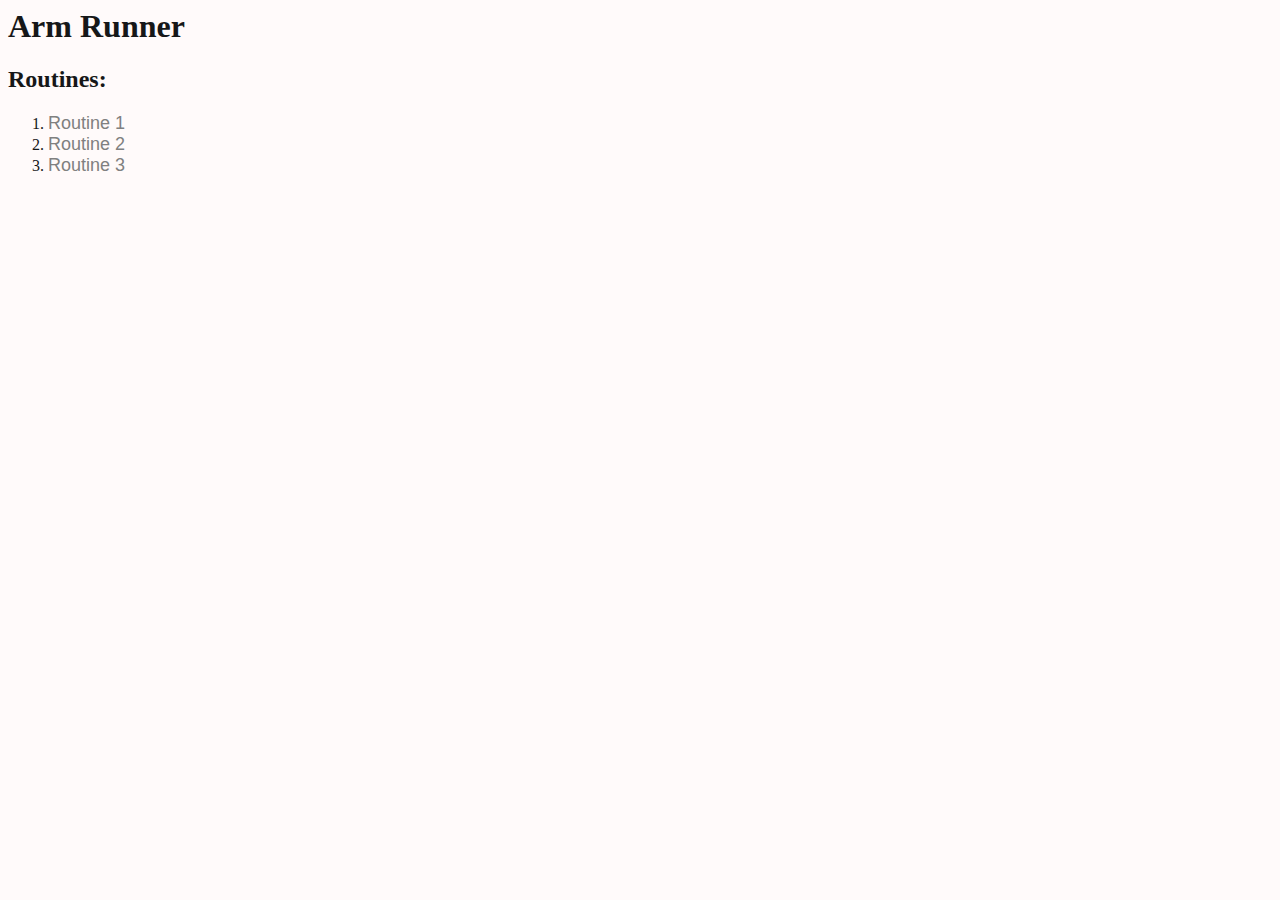
<file: templates/index.html>
<html>
    <head>
        <title>Arm Runner</title>
        <link rel="stylesheet"
            type="text/css"
            href="styles.css"
            />
    </head>
    <body>
        <h1>Arm Runner</h1>
        <h2>Routines:</h2>
        <ol>
          <li>
            <a href="routine1.html">Routine 1</a>
          </li>
          <li>
            <a href="routine2.html">Routine 2</a>
          </li>
          <li>
            <a href="routine3.html">Routine 3</a>
          </li>
        </ol>
      </body>
</html>
</file>
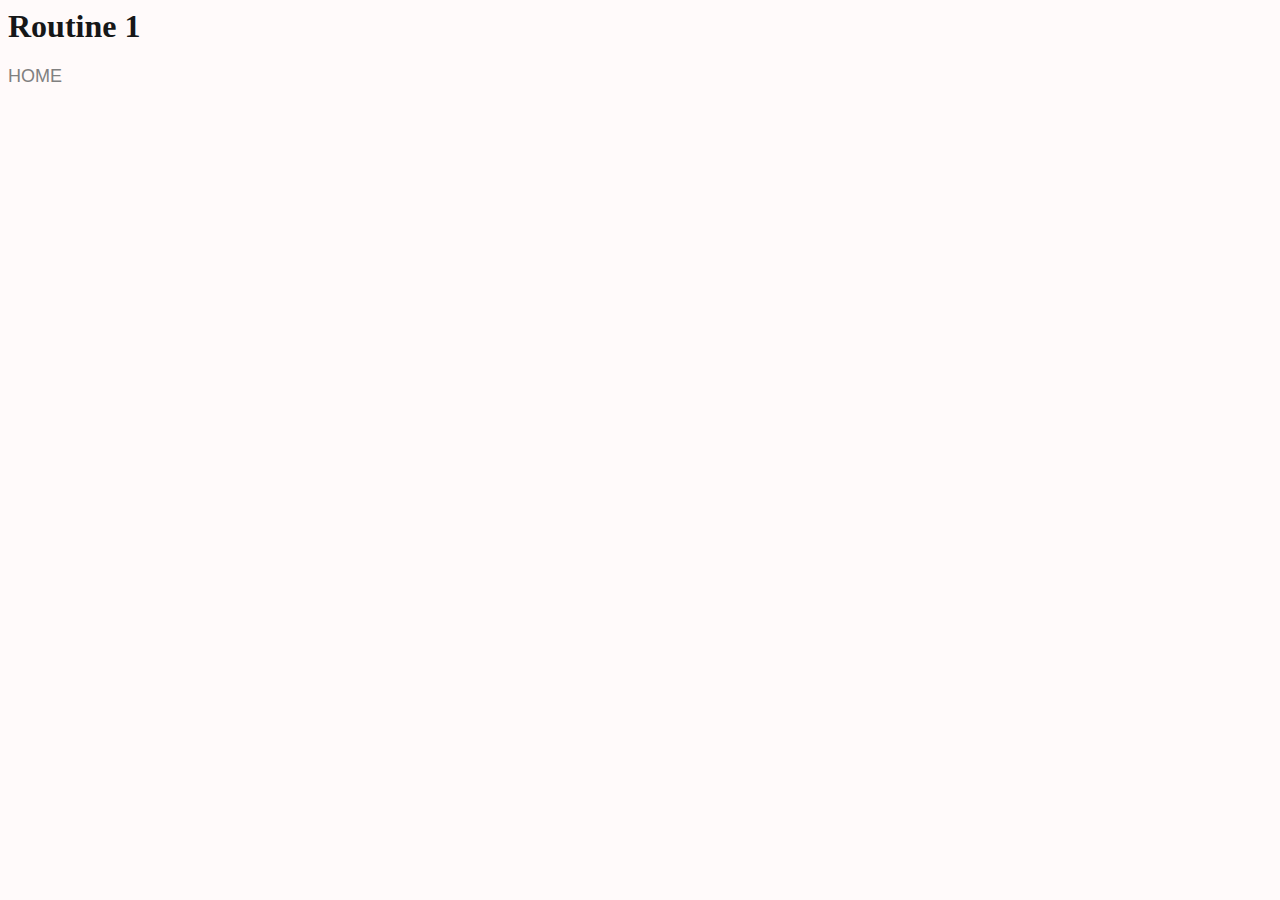
<file: templates/routine1.html>
<html>
    <head>
        <title>Arm Runner -- Routine 1</title>
        <link rel="stylesheet"
            type="text/css"
            href="styles.css"
            />
    </head>
    <body>
        <h1>Routine 1</h1>
        <a href="index.html">
          HOME
        </a>
      </body>
</html>
</file>
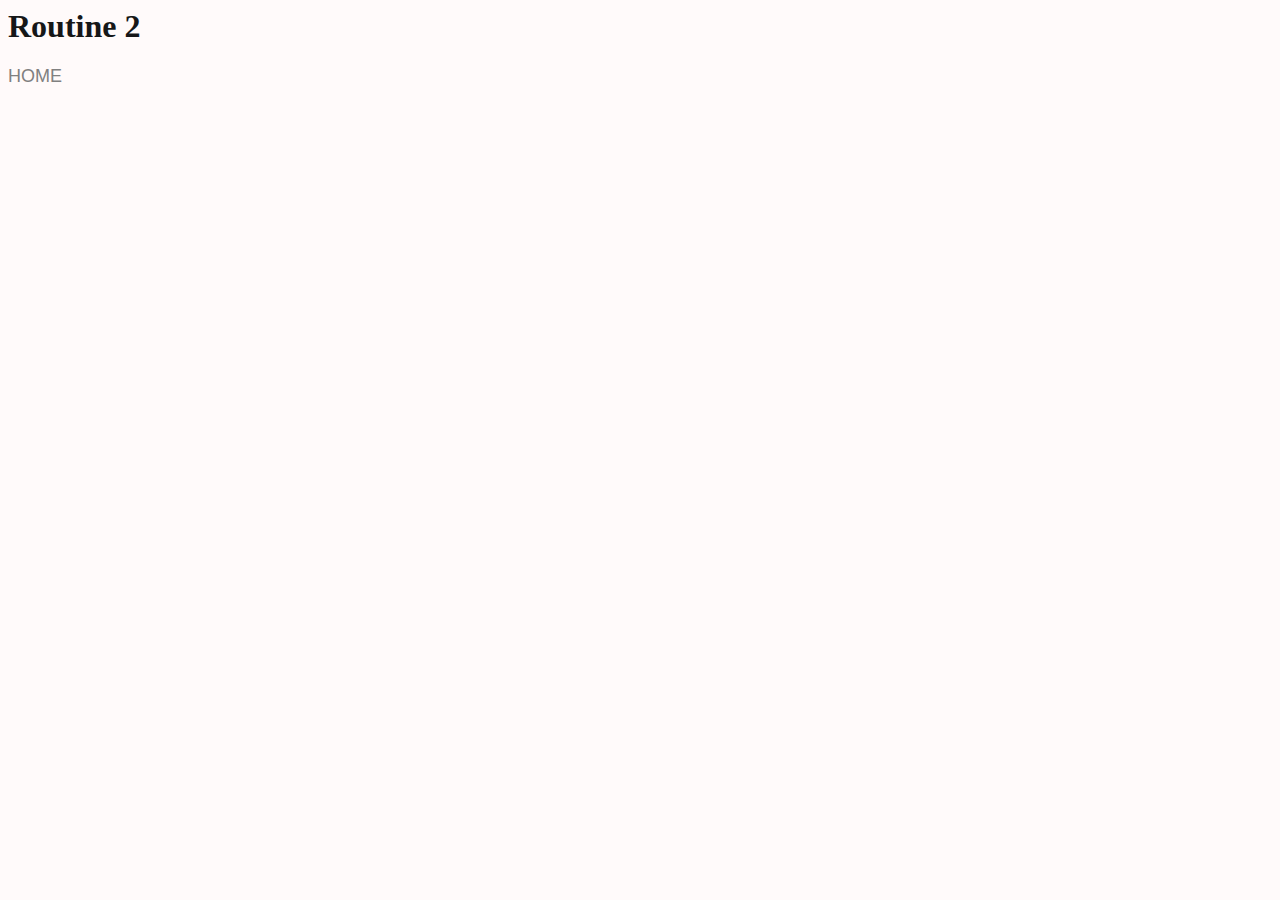
<file: templates/routine2.html>
<html>
    <head>
        <title>Arm Runner -- Routine 2</title>
        <link rel="stylesheet"
            type="text/css"
            href="styles.css"
            />
    </head>
    <body>
        <h1>Routine 2</h1>
        <a href="index.html">
          HOME
        </a>
      </body>
</html>
</file>
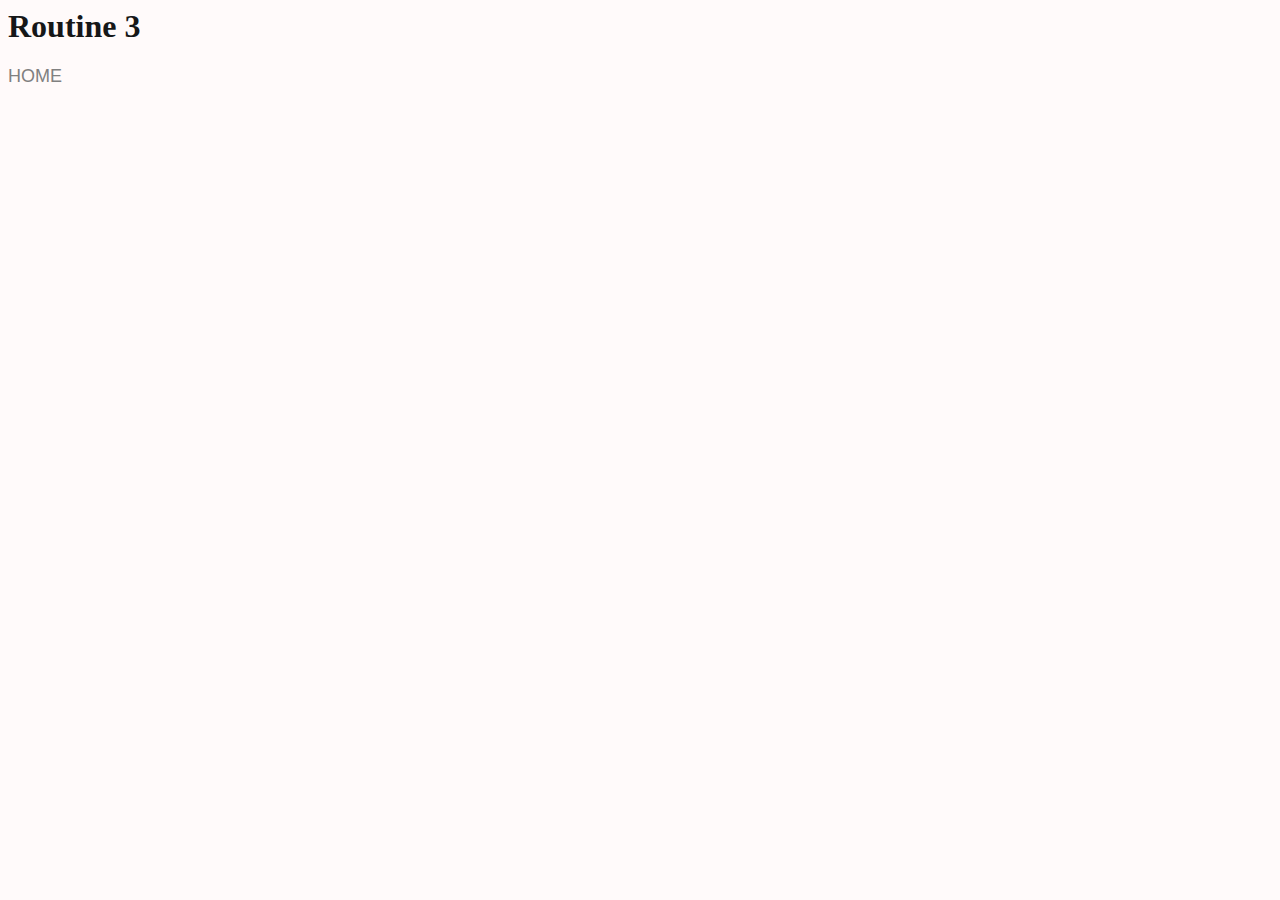
<file: templates/routine3.html>
<html>
    <head>
        <title>Arm Runner -- Routine 3</title>
        <link rel="stylesheet"
            type="text/css"
            href="styles.css"
            />
    </head>
    <body>
        <h1>Routine 3</h1>
        <a href="index.html">
          HOME
        </a>
      </body>
</html>
</file>
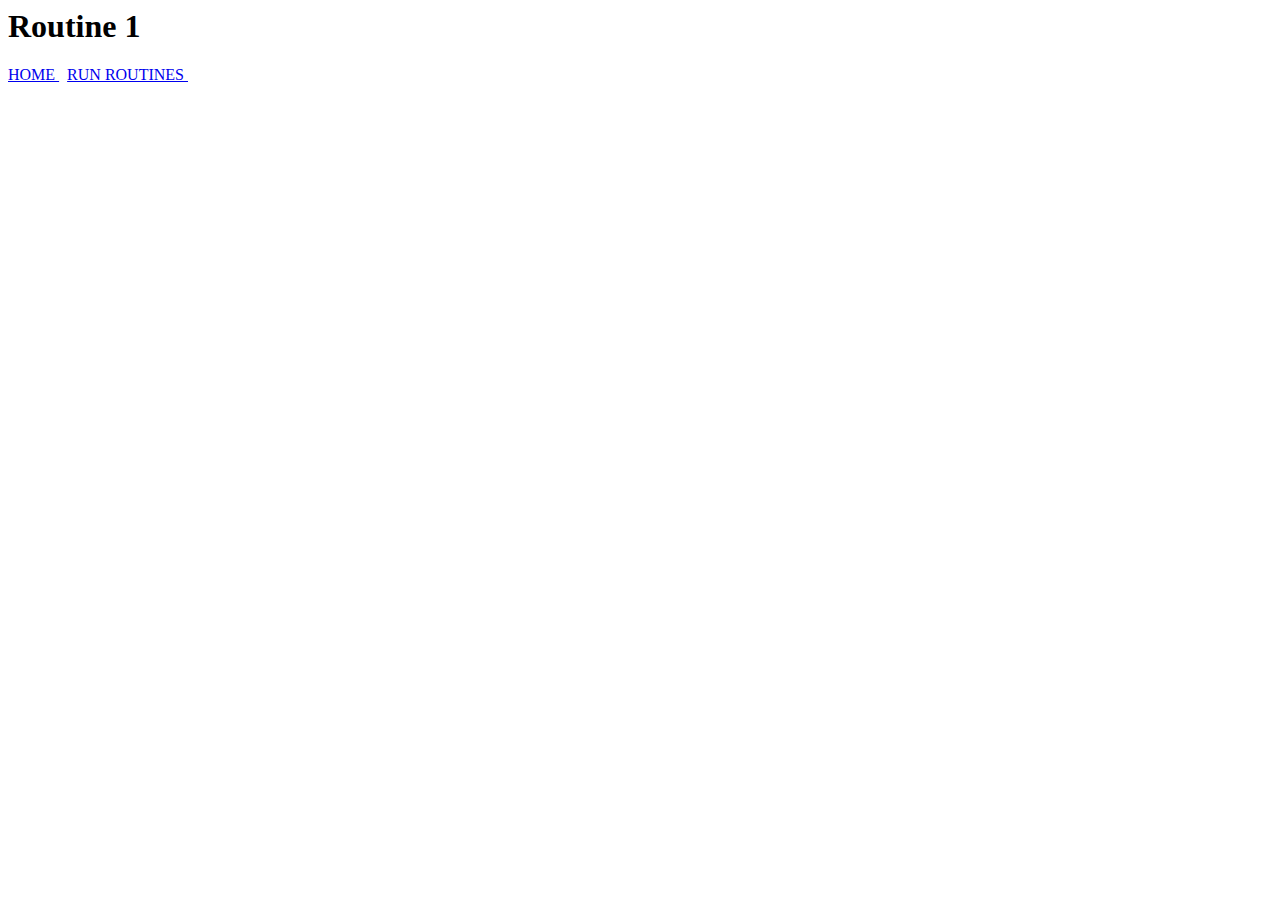
<file: templates/runroutines0.html>
<html>
    <head>
        <title>Arm Runner -- Routine 1</title>
    </head>
    <body>
        <h1>Routine 1</h1>
        <a href="index.html">
          HOME
        </a>
          &nbsp;
        <a href="runroutines.html">
          RUN ROUTINES
        </a>
          &nbsp;
      </body>
</html>
</file>
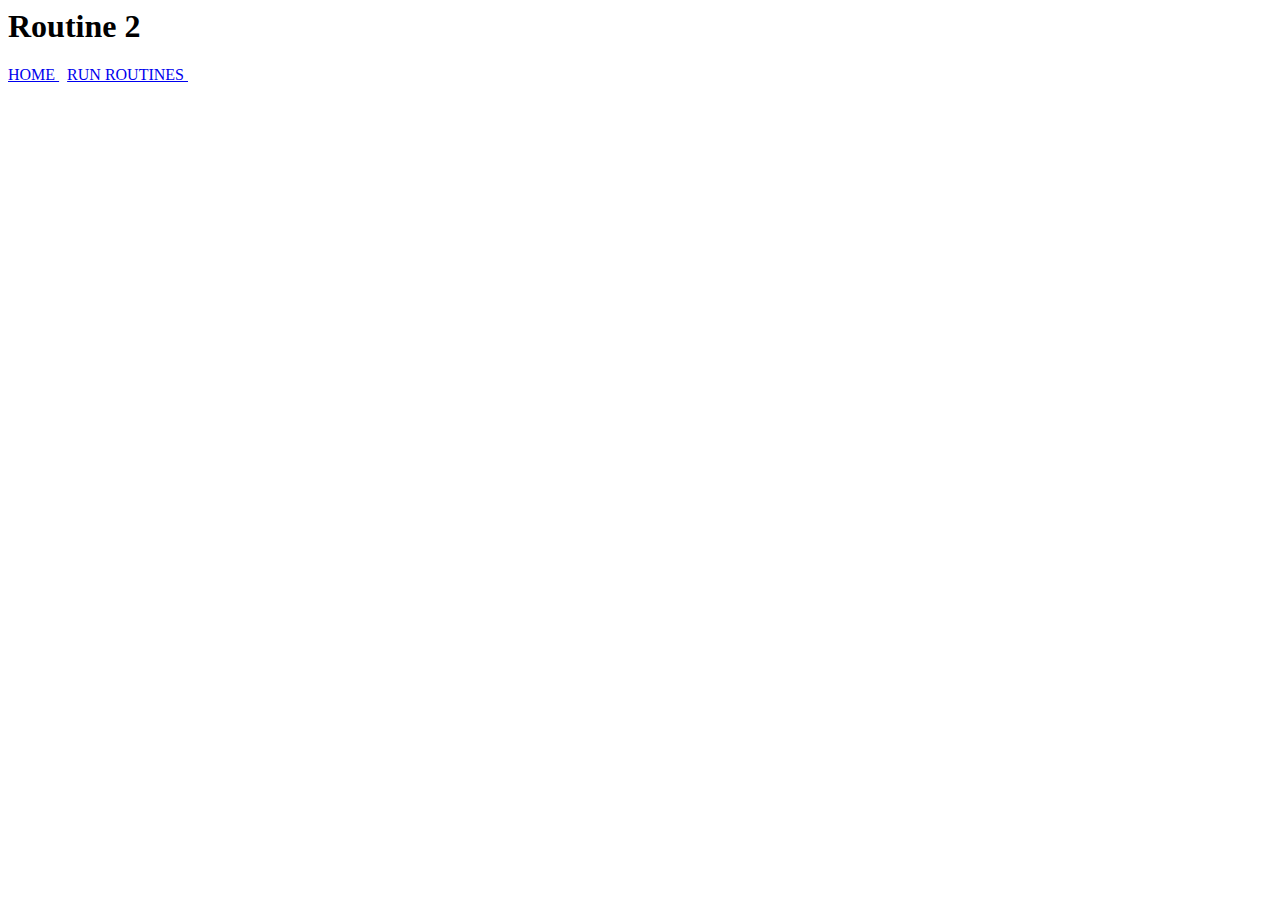
<file: templates/runroutines2.html>
<html>
    <head>
        <title>Arm Runner -- Routine 2</title>
    </head>
    <body>
        <h1>Routine 2</h1>
        <a href="index.html">
          HOME
        </a>
          &nbsp;
        <a href="runroutines.html">
          RUN ROUTINES
        </a>
          &nbsp;
      </body>
</html>
</file>
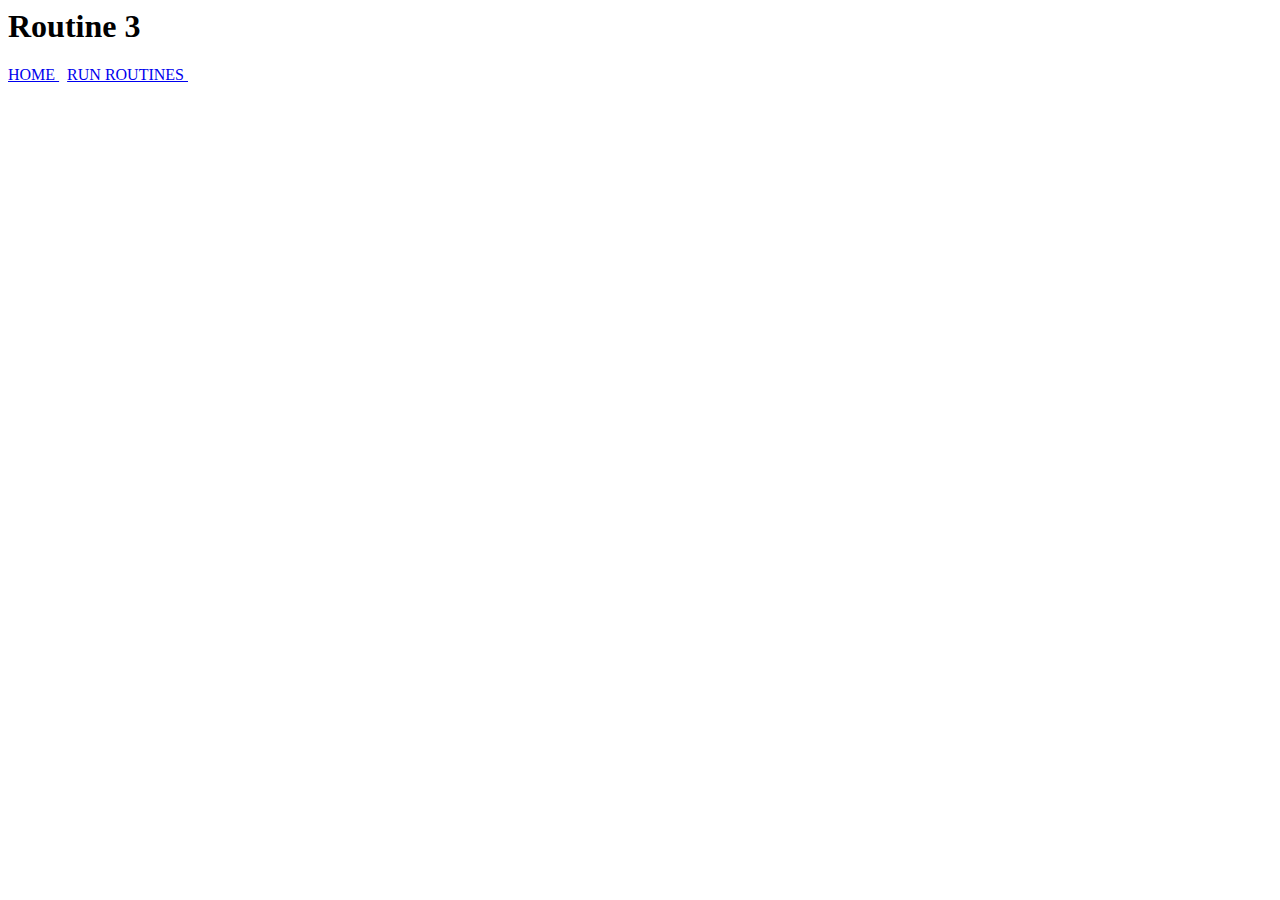
<file: templates/runroutines3.html>
<html>
    <head>
        <title>Arm Runner -- Routine 3</title>
    </head>
    <body>
        <h1>Routine 3</h1>
        <a href="index.html">
          HOME
        </a>
          &nbsp;
        <a href="runroutines.html">
          RUN ROUTINES
        </a>
          &nbsp;
      </body>
</html>
</file>
<file: templates/styles.css>
body{
    background-color: rgb(255,250,250);
    color: rgb(22,23,24);
}

h1{
    font-style: sans-serif;
}

h2{
    font-style: sans-serif;
}

h3{
    font-style: sans-serif;
}

p{
    font-style: sans-serif;
}

ol{
    font-style: sans-serif;
}

a{
    color: grey;
    text-decoration: none;
    font-size: 18;
    font-family: sans-serif
}

a:hover{
    color: black;
}

.indent{
    margin-left: 10px;
}
</file>
